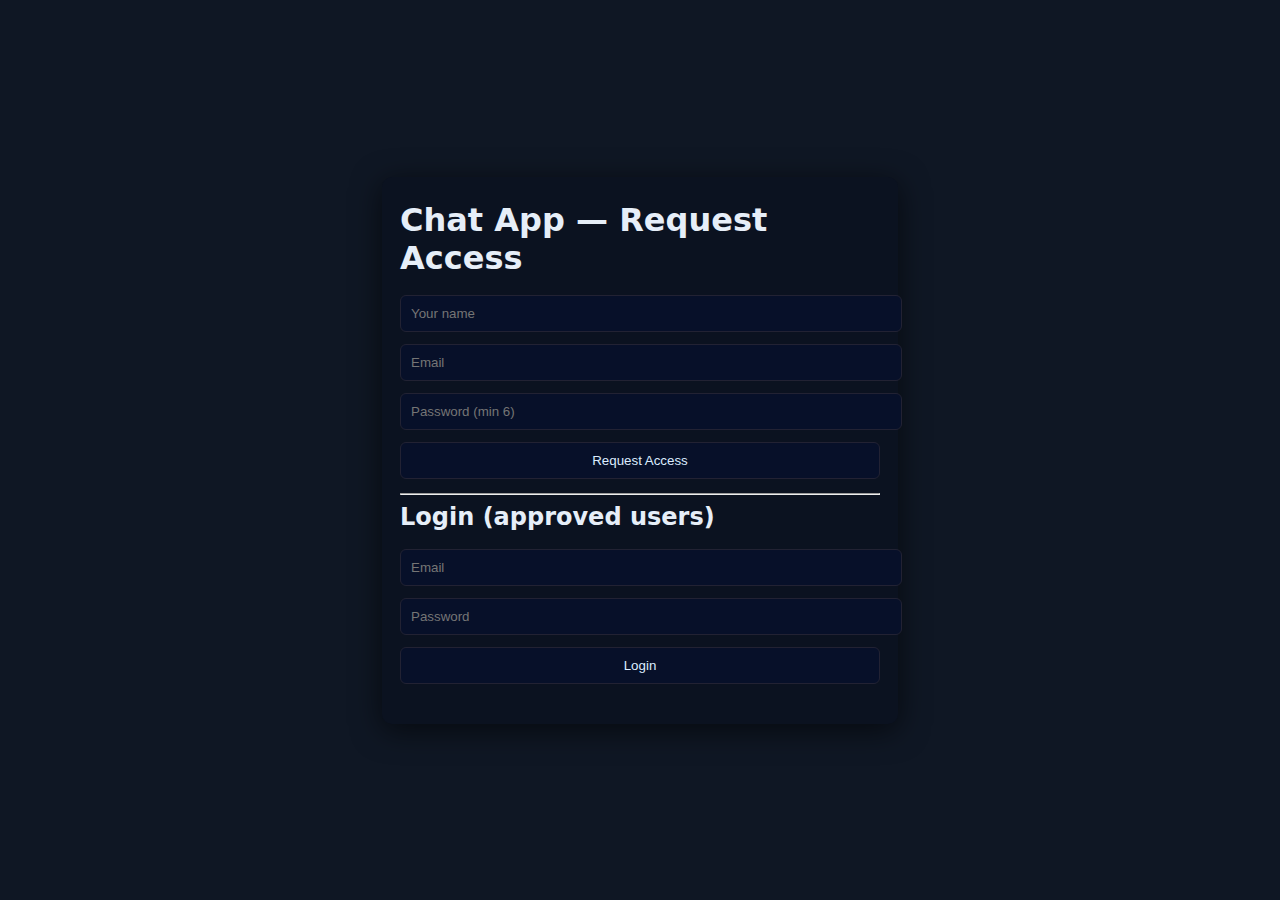
<file: index.html>
<!doctype html>
<html>
<head>
  <meta charset="utf-8" />
  <title>Chat — Request / Login</title>
  <link rel="stylesheet" href="css/styles.css" />
</head>
<body>
  <div class="box">
    <h1>Chat App — Request Access</h1>

    <form id="requestForm" class="form">
      <input id="reqName" placeholder="Your name" required />
      <input id="reqEmail" placeholder="Email" required />
      <input id="reqPassword" placeholder="Password (min 6)" type="password" required />
      <button type="submit">Request Access</button>
    </form>

    <hr/>

    <h2>Login (approved users)</h2>
    <form id="loginForm" class="form">
      <input id="loginEmail" placeholder="Email" required />
      <input id="loginPassword" placeholder="Password" type="password" required />
      <button type="submit">Login</button>
    </form>

    <p id="msg" class="info"></p>
  </div>

  <script>
    const API = 'https://chat-backend-v1sh.onrender.com/api';

    document.getElementById('requestForm').onsubmit = async (e) => {
      e.preventDefault();
      const name = document.getElementById('reqName').value;
      const email = document.getElementById('reqEmail').value;
      const password = document.getElementById('reqPassword').value;

      const res = await fetch(API + '/auth/request', {
        method: 'POST',
        headers: {'Content-Type':'application/json'},
        body: JSON.stringify({name, email, password})
      });

      const j = await res.json();
      document.getElementById('msg').innerText = j.message || j.error || JSON.stringify(j);
    };

    document.getElementById('loginForm').onsubmit = async (e) => {
      e.preventDefault();
      const email = document.getElementById('loginEmail').value;
      const password = document.getElementById('loginPassword').value;

      const res = await fetch(API + '/auth/login', {
        method: 'POST',
        headers: {'Content-Type':'application/json'},
        body: JSON.stringify({email,password})
      });

      const j = await res.json();

      if (j.token) {
        localStorage.setItem('CHAT_TOKEN', j.token);
        localStorage.setItem('CHAT_USER', JSON.stringify(j.user));
        window.location = 'chat.html';
      } else {
        document.getElementById('msg').innerText = j.message || j.error || JSON.stringify(j);
      }
    };
  </script>
</body>
</html>
</file>
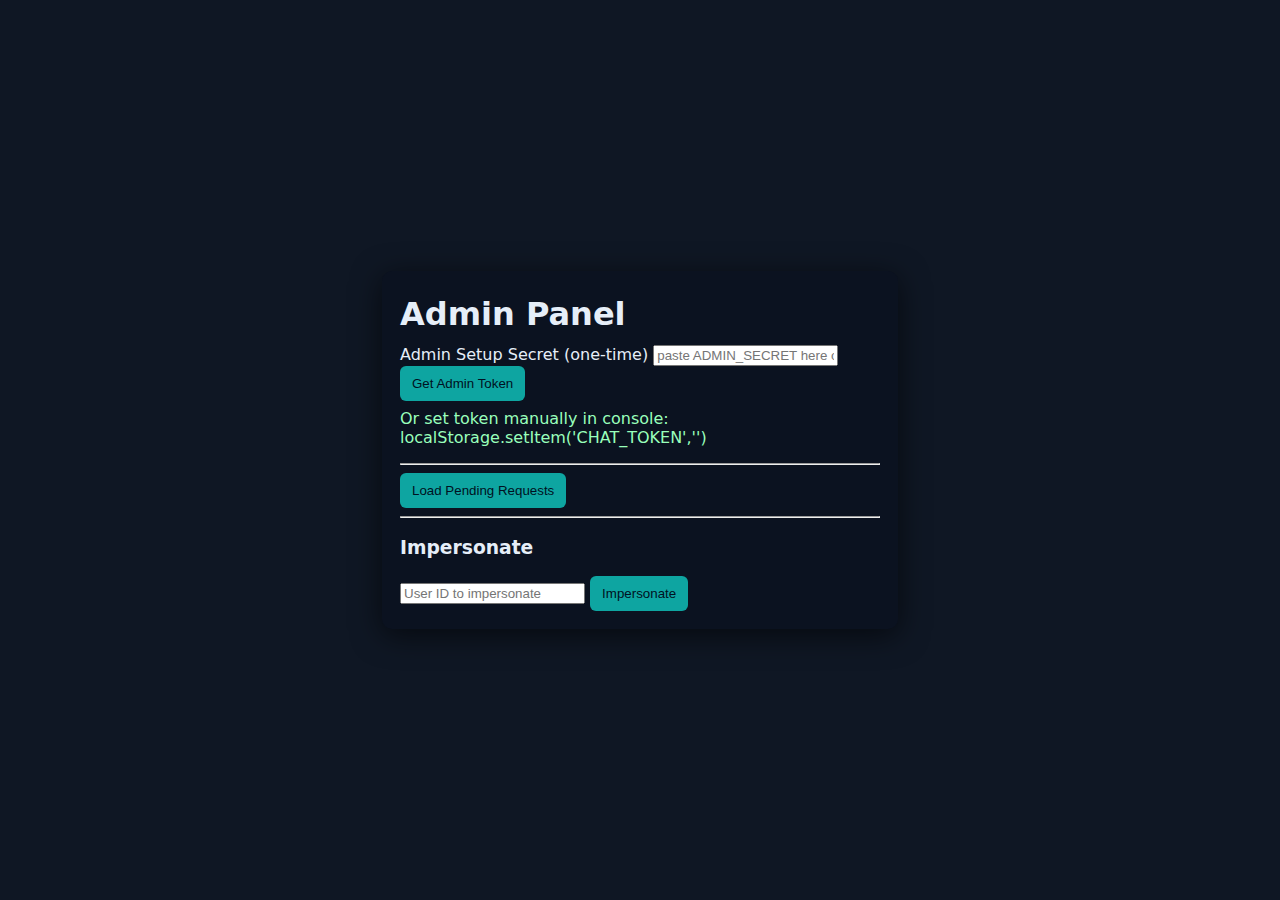
<file: admin.html>
<!doctype html>
<html>
<head>
  <meta charset="utf-8" />
  <title>Admin Panel</title>
  <link rel="stylesheet" href="css/styles.css" />
</head>
<body>
  <div class="box">
    <h1>Admin Panel</h1>

    <div>
      <label>Admin Setup Secret (one-time)</label>
      <input id="adminSecret" placeholder="paste ADMIN_SECRET here or use known value"/>
      <button id="adminLogin">Get Admin Token</button>
      <p class="info">Or set token manually in console: localStorage.setItem('CHAT_TOKEN','<token>')</p>
    </div>

    <hr/>

    <button id="loadPending">Load Pending Requests</button>
    <div id="requests" class="requests"></div>

    <hr/>

    <h3>Impersonate</h3>
    <input id="impersonateId" placeholder="User ID to impersonate"/>
    <button id="impersonateBtn">Impersonate</button>
  </div>

  <script>
    const API = 'http://localhost:5000/api';

    async function apiFetch(path, opts={}) {
      const token = localStorage.getItem('CHAT_TOKEN');
      opts.headers = {...(opts.headers||{}), 'Content-Type':'application/json'};
      if (token) opts.headers.Authorization = 'Bearer ' + token;
      const res = await fetch(API + path, opts);
      return res.json();
    }

    document.getElementById('adminLogin').onclick = async () => {
      const secret = document.getElementById('adminSecret').value.trim();
      if (!secret) return alert('Enter secret');
      const res = await fetch(API + '/auth/admin-setup-login', {
        method: 'POST', headers:{'Content-Type':'application/json'}, body: JSON.stringify({ secret })
      });
      const j = await res.json();
      if (j.token) {
        localStorage.setItem('CHAT_TOKEN', j.token);
        alert('Admin token saved. You can now load pending users.');
      } else alert(JSON.stringify(j));
    };

    document.getElementById('loadPending').onclick = async () => {
      const list = await apiFetch('/admin/pending');
      const c = document.getElementById('requests');
      c.innerHTML = '';
      (list||[]).forEach(u => {
        const d = document.createElement('div');
        d.className = 'req';
        d.innerHTML = `<b>${u.name}</b> (${u.email}) - <button data-id="${u._id}" class="approve">Approve</button>`;
        c.appendChild(d);
      });
      c.querySelectorAll('.approve').forEach(btn => {
        btn.onclick = async (e) => {
          const id = e.target.dataset.id;
          await apiFetch('/admin/approve/' + id, { method: 'POST' });
          alert('Approved');
          btn.disabled = true;
        };
      });
    };

    document.getElementById('impersonateBtn').onclick = async () => {
      const id = document.getElementById('impersonateId').value.trim();
      if (!id) return alert('Enter id');
      const res = await apiFetch('/admin/impersonate/' + id);
      if (res.token) {
        // set user token to impersonated user and open chat
        localStorage.setItem('CHAT_TOKEN', res.token);
        alert('Now impersonating user. Opening chat.html');
        window.location = 'chat.html';
      } else alert(JSON.stringify(res));
    };
  </script>
</body>
</html>
</file>
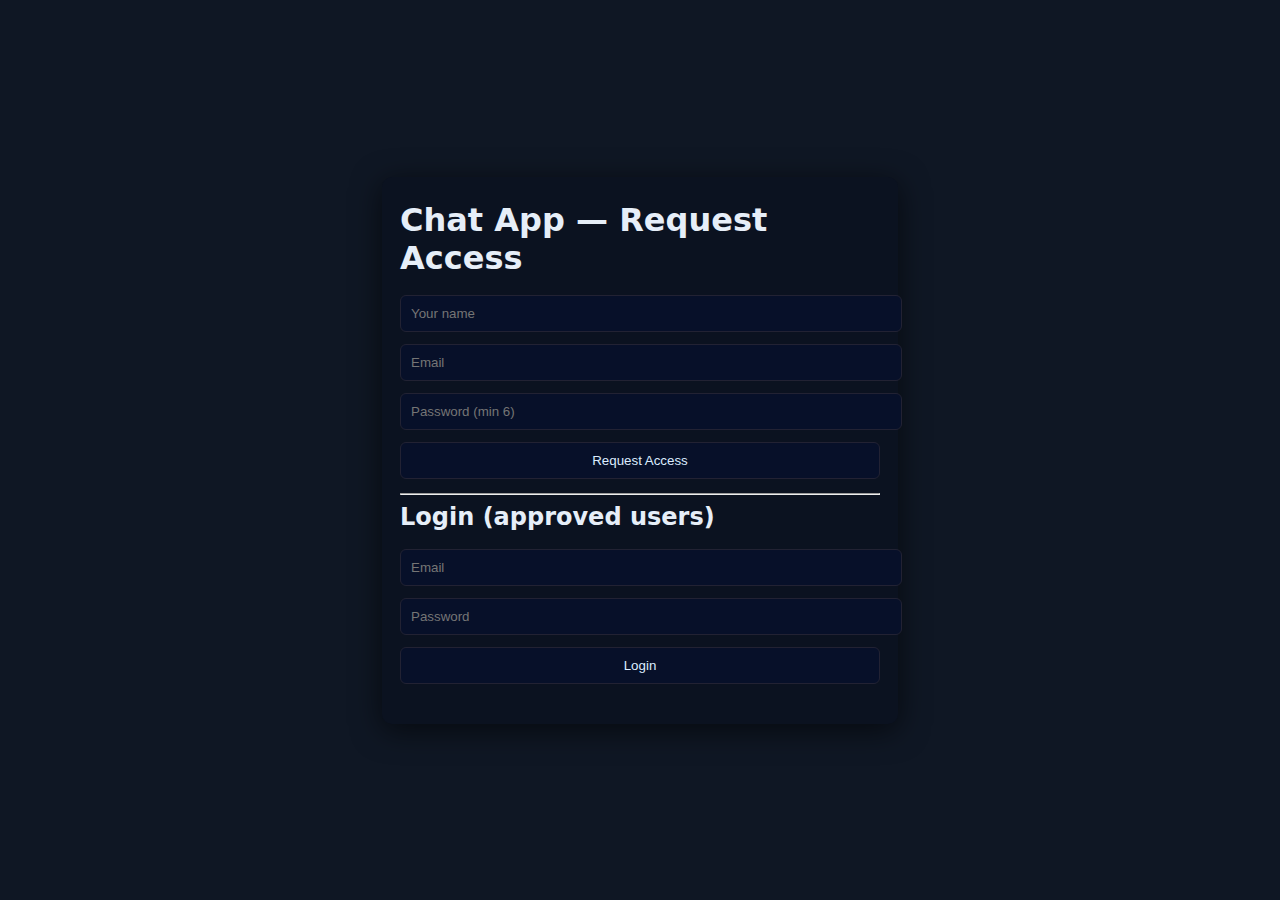
<file: chat.html>
<!doctype html>
<html>
<head>
  <meta charset="utf-8" />
  <title>Chat Room</title>
  <script src="https://cdn.socket.io/4.7.2/socket.io.min.js"></script>
  <link rel="stylesheet" href="css/styles.css" />
</head>
<body>
  <div class="box">
    <div class="top">
      <div id="userInfo">--</div>
      <button id="logoutBtn">Logout</button>
    </div>

    <div id="messages" class="messages"></div>

    <form id="msgForm" class="form-inline">
      <input id="msgInput" placeholder="Type a message" autocomplete="off" />
      <button>Send</button>
    </form>
  </div>

  <script>
    const API = 'http://localhost:5000/api';
    const token = localStorage.getItem('CHAT_TOKEN');
    const user = JSON.parse(localStorage.getItem('CHAT_USER') || 'null');
    if (!token || !user) { alert('Please login'); window.location = 'index.html'; }

    document.getElementById('userInfo').innerText = `Logged in: ${user.name || user.email}`;

    // load history
    async function loadHistory() {
      try {
        const res = await fetch(API + '/chat/messages', { headers: { 'Authorization': 'Bearer ' + token }});
        const arr = await res.json();
        const el = document.getElementById('messages');
        el.innerHTML = '';
        arr.forEach(m => {
          const d = document.createElement('div');
          d.className = 'msg';
          d.innerText = `${m.sender || m.userId || 'Unknown'}: ${m.message || m.text || m.message}`;
          el.appendChild(d);
        });
        el.scrollTop = el.scrollHeight;
      } catch(e){ console.error(e); }
    }
    loadHistory();

    // socket
    const socket = io('http://localhost:5000');
    socket.on('connect', () => {
      console.log('socket connected');
    });

    socket.on('chatMessage', (m) => {
      const el = document.getElementById('messages');
      const d = document.createElement('div'); d.className='msg';
      d.innerText = `${m.sender || m.userId || 'Someone'}: ${m.message || m.text || m}`;
      el.appendChild(d);
      el.scrollTop = el.scrollHeight;
    });

    document.getElementById('msgForm').onsubmit = async (e) => {
      e.preventDefault();
      const text = document.getElementById('msgInput').value.trim();
      if (!text) return;
      // send to server (persist)
      await fetch(API + '/chat/send', {
        method: 'POST',
        headers: { 'Content-Type':'application/json', 'Authorization': 'Bearer ' + token },
        body: JSON.stringify({ sender: user.name || user.email, message: text })
      });
      // also emit realtime
      socket.emit('chatMessage', { sender: user.name || user.email, message: text });
      document.getElementById('msgInput').value = '';
    };

    document.getElementById('logoutBtn').onclick = () => {
      localStorage.removeItem('CHAT_TOKEN');
      localStorage.removeItem('CHAT_USER');
      window.location = 'index.html';
    };
  </script>
</body>
</html>
</file>
<file: css/styles.css>
body { font-family: system-ui, Arial; background:#0f1724; color:#e6eef8; display:flex; align-items:center; justify-content:center; height:100vh; margin:0; }
.box { width:480px; background:#0b1220; padding:18px; border-radius:10px; box-shadow: 0 6px 30px rgba(0,0,0,0.6); }
h1, h2 { margin:6px 0 12px 0; }
.form input, .form button, .form-inline input { width:100%; padding:10px; margin:6px 0; border-radius:6px; border:1px solid #223; background:#071029; color:#dcecff; }
.form-inline { display:flex; gap:8px; }
.form-inline input { flex:1; }
button { background:#0ea5a1; color:#012; border:0; cursor:pointer; padding:10px 12px; border-radius:6px; }
.input-small { width:200px; }
.info { color:#9fb; margin-top:8px; }
.top { display:flex; justify-content:space-between; align-items:center; margin-bottom:8px; }
.messages { height:360px; overflow:auto; padding:10px; border:1px solid #223; border-radius:8px; background:#041021; }
.msg { padding:6px 8px; border-radius:6px; margin-bottom:6px; background:#082133; }
.requests .req { padding:8px; border-bottom:1px solid #122; margin:6px 0; }
</file>
